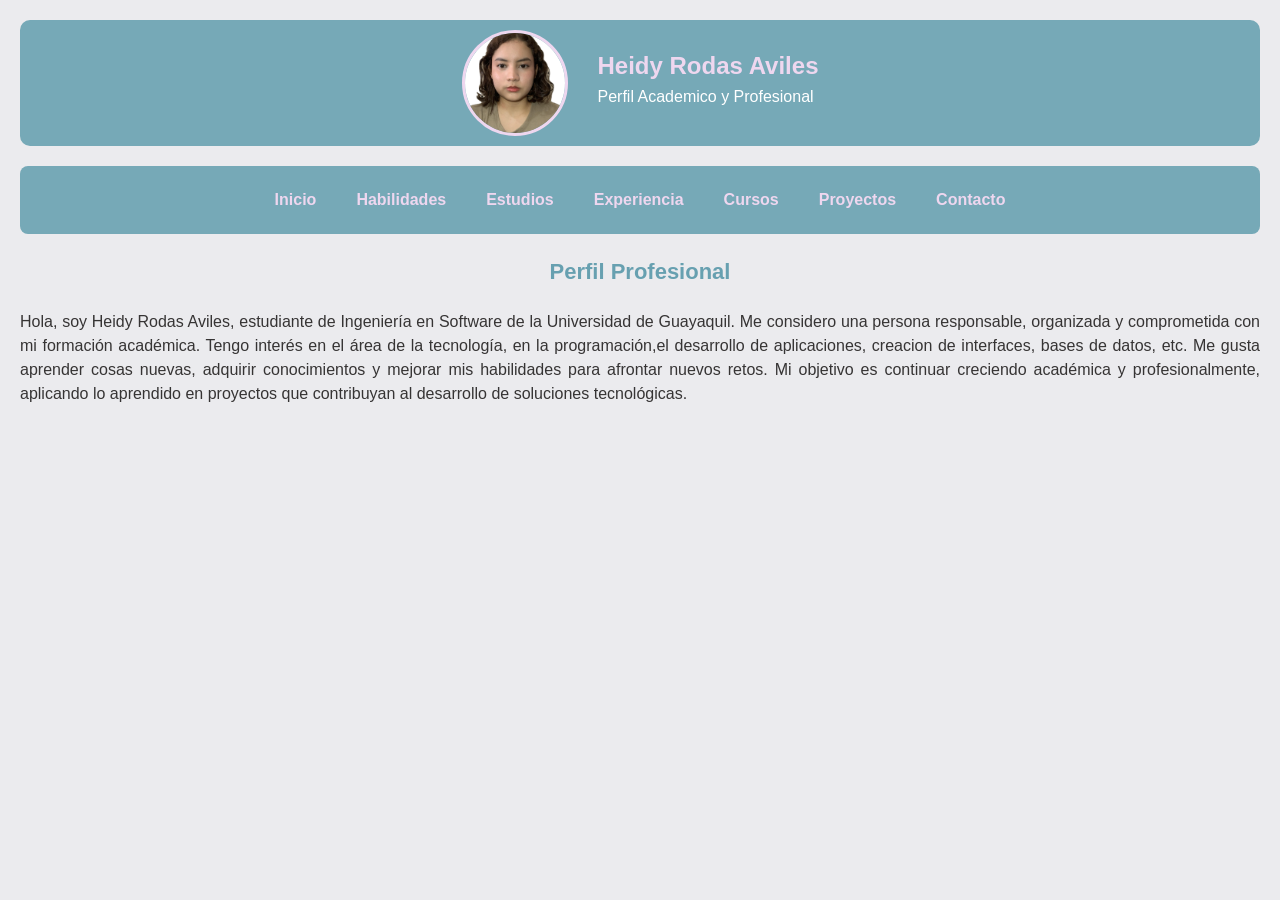
<file: index.html>
<!DOCTYPE html>
    <html lang="en">
     <head>
        <meta charset="UTF-8">
        <meta name="viewport" content="width=device-width, initial-scale=1.0">
        <title>Document</title>
        <link rel="stylesheet" href="css/estilos.css">
    </head>

     <body>
        <header class="encabezado"> 
            <img src="img/Foto.png" alt="mi foto" class="perfil">
            <div class="DatosPersonales">
                <h1>Heidy Rodas Aviles</h1>     
                <p>Perfil Academico y Profesional</p>
            </div>
        </header>
        <nav>   
            <ul>
                <li><a href="index.html">Inicio</a></li>
                <li><a href="habilidades.html">Habilidades</a></li>
                <li><a href="estudios.html">Estudios</a></li>
                <li><a href="Experiencia.html">Experiencia</a></li>
                <li><a href="cursos.html">Cursos</a></li>
                <li><a href="referencias.html">Proyectos</a></li>
                <li><a href="contacto.html">Contacto</a></li> 
            </ul>
        </nav>
        <h2>Perfil Profesional</h2>
        <p>Hola, soy Heidy Rodas Aviles, estudiante de Ingeniería en Software 
            de la Universidad de Guayaquil. Me considero una persona responsable, 
            organizada y comprometida con mi formación académica. Tengo interés
             en el área de la tecnología, en la programación,el desarrollo de 
             aplicaciones, creacion de interfaces, bases de datos, etc.
             Me gusta aprender cosas nuevas, adquirir conocimientos y 
             mejorar mis habilidades para afrontar nuevos retos. Mi objetivo es
             continuar creciendo académica y profesionalmente, aplicando lo 
             aprendido en proyectos que contribuyan al desarrollo de soluciones 
             tecnológicas.</p>
        
       
     </body>
    </html>
</file>
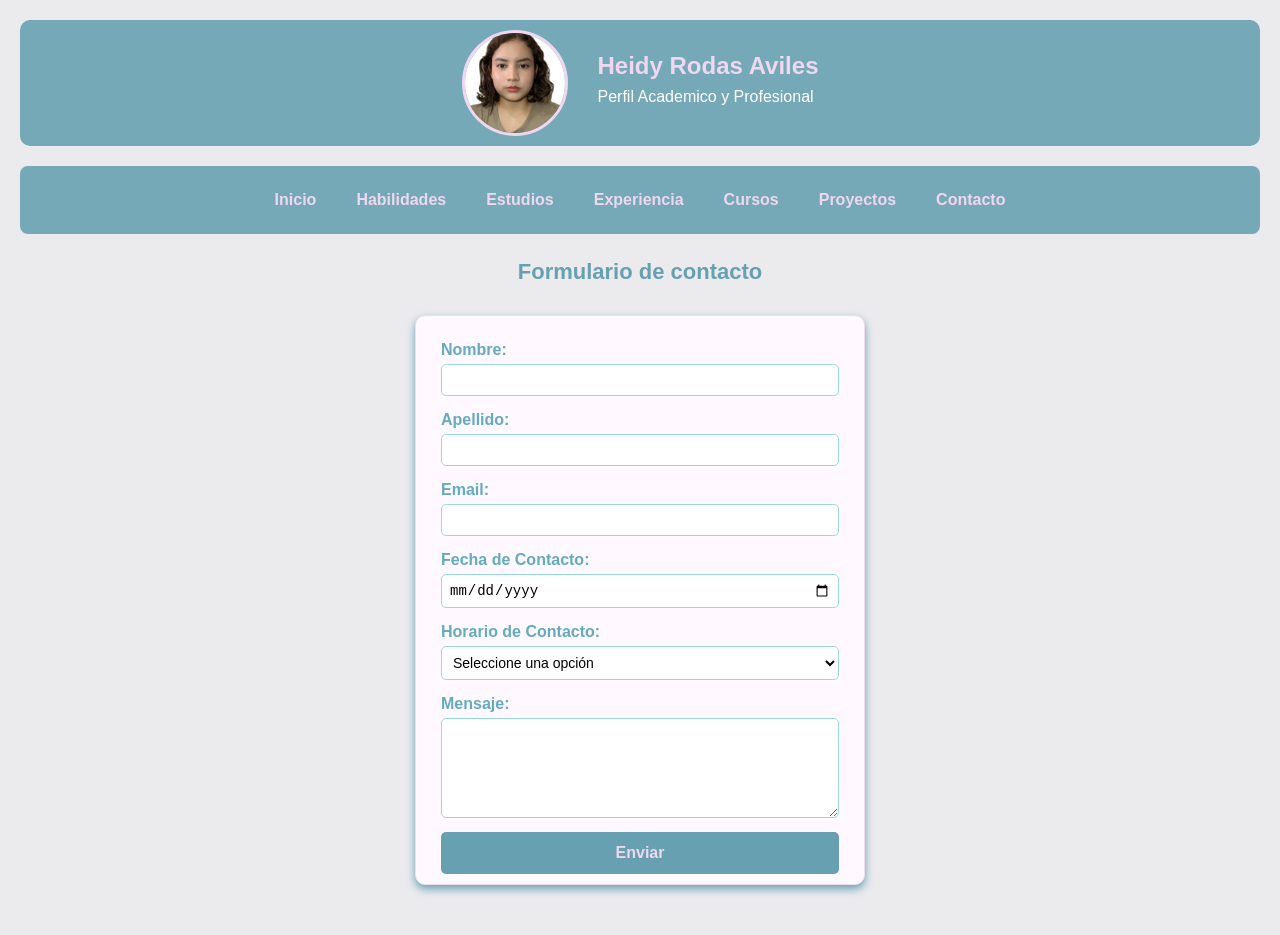
<file: contacto.html>
<!DOCTYPE html>
<html lang="en">
<head>
    <meta charset="UTF-8">
    <meta name="viewport" content="width=device-width, initial-scale=1.0">
    <title>Document</title>
    <link rel="stylesheet" href="css/estilos.css">
</head>
<body>
        <header class="encabezado"> 
            <img src="img/Foto.png" alt="mi foto" class="perfil">
            <div class="DatosPersonales">
                <h1>Heidy Rodas Aviles</h1>     
                <p>Perfil Academico y Profesional</p>
            </div>
        </header>
        <nav>   
            <ul>
                <li><a href="index.html">Inicio</a></li>
                <li><a href="habilidades.html">Habilidades</a></li>
                <li><a href="estudios.html">Estudios</a></li>
                <li><a href="Experiencia.html">Experiencia</a></li>
                <li><a href="cursos.html">Cursos</a></li>
                <li><a href="referencias.html">Proyectos</a></li>
                <li><a href="contacto.html">Contacto</a></li> 
            </ul>
        </nav>

        <h2>Formulario de contacto</h2>

        <form action="" method="post">
            <label for="Nombre">Nombre:</label>
            <input type="text" id="Nombre" name="Nombre">
            <label for="apellido">Apellido:</label>
            <input type="text" id="apellido" name="apellido">
            <label for="email:">Email:</label>
            <input type="email" id="email" name="email">
            <label for="fecha">Fecha de Contacto:</label>
            <input type="date" id="fecha" name="fecha">
            <label for="hora">Horario de Contacto:</label>
            <select name="horario" id="horario">
                <option value="seleccion">Seleccione una opción</option>
                <option value="mañana">Mañana</option>
                <option value="tarde">Tarde</option>
                <option value="noche">Noche</option>
            </select>
            <label for="mensaje:">Mensaje:</label>
            <textarea name="mensaje" id="mensaje"></textarea>
            <button type="submit">Enviar</button>
        </form>
</body>
</html>
</file>
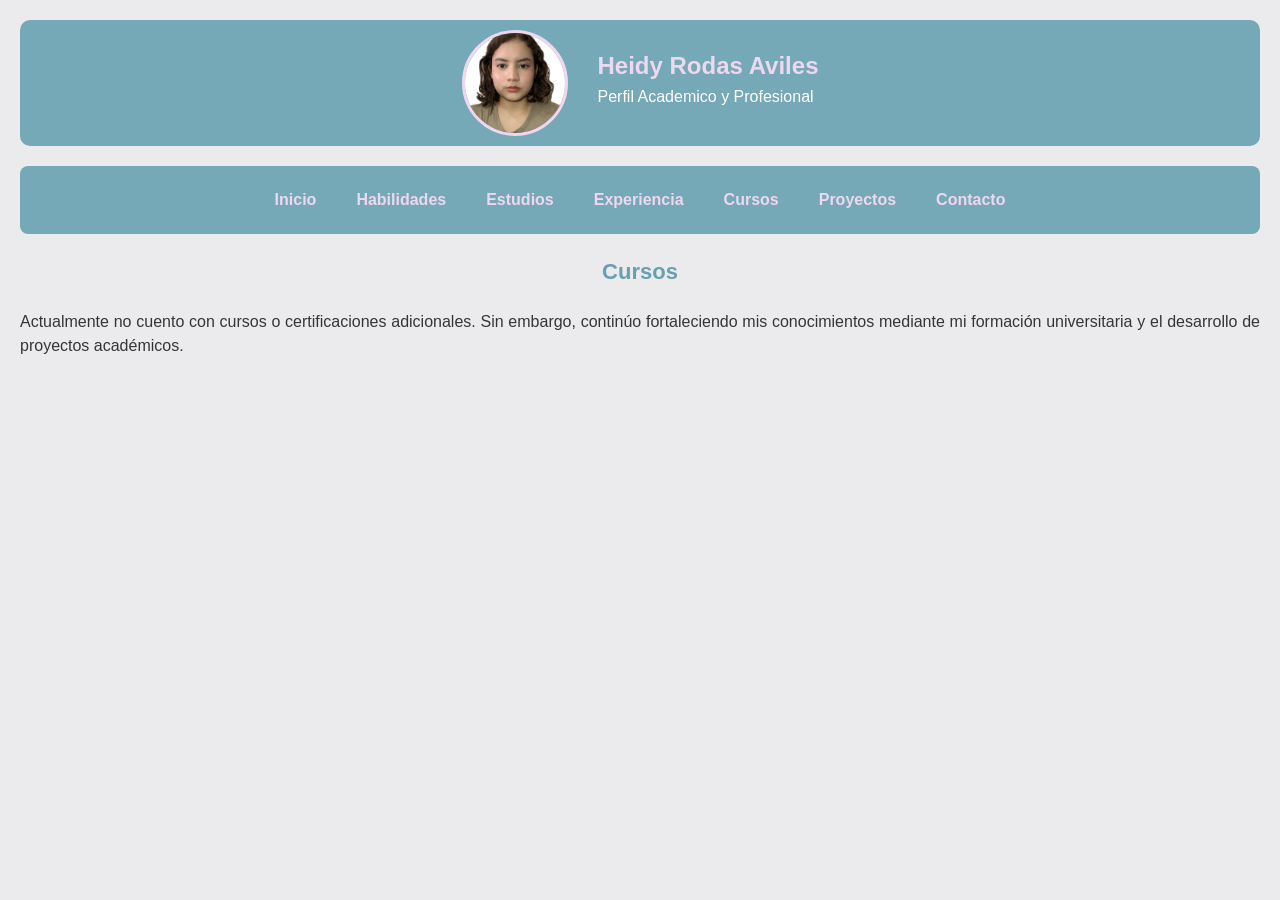
<file: cursos.html>
<!DOCTYPE html>
<html lang="en">
<head>
    <meta charset="UTF-8">
    <meta name="viewport" content="width=device-width, initial-scale=1.0">
    <title>Document</title>
    <link rel="stylesheet" href="css/estilos.css">
</head>
<body>
        <header class="encabezado"> 
            <img src="img/Foto.png" alt="mi foto" class="perfil">
            <div class="DatosPersonales">
                <h1>Heidy Rodas Aviles</h1>     
                <p>Perfil Academico y Profesional</p>
            </div>
        </header>
        <nav>   
            <ul>
                <li><a href="index.html">Inicio</a></li>
                <li><a href="habilidades.html">Habilidades</a></li>
                <li><a href="estudios.html">Estudios</a></li>
                <li><a href="Experiencia.html">Experiencia</a></li>
                <li><a href="cursos.html">Cursos</a></li>
                <li><a href="referencias.html">Proyectos</a></li>
                <li><a href="contacto.html">Contacto</a></li> 
            </ul>
        </nav>
        <h2>Cursos</h2>
        <p>
        Actualmente no cuento con cursos o certificaciones adicionales.
        Sin embargo, continúo fortaleciendo mis conocimientos mediante
        mi formación universitaria y el desarrollo de proyectos académicos.
        </p>
</body>
</html>
</file>
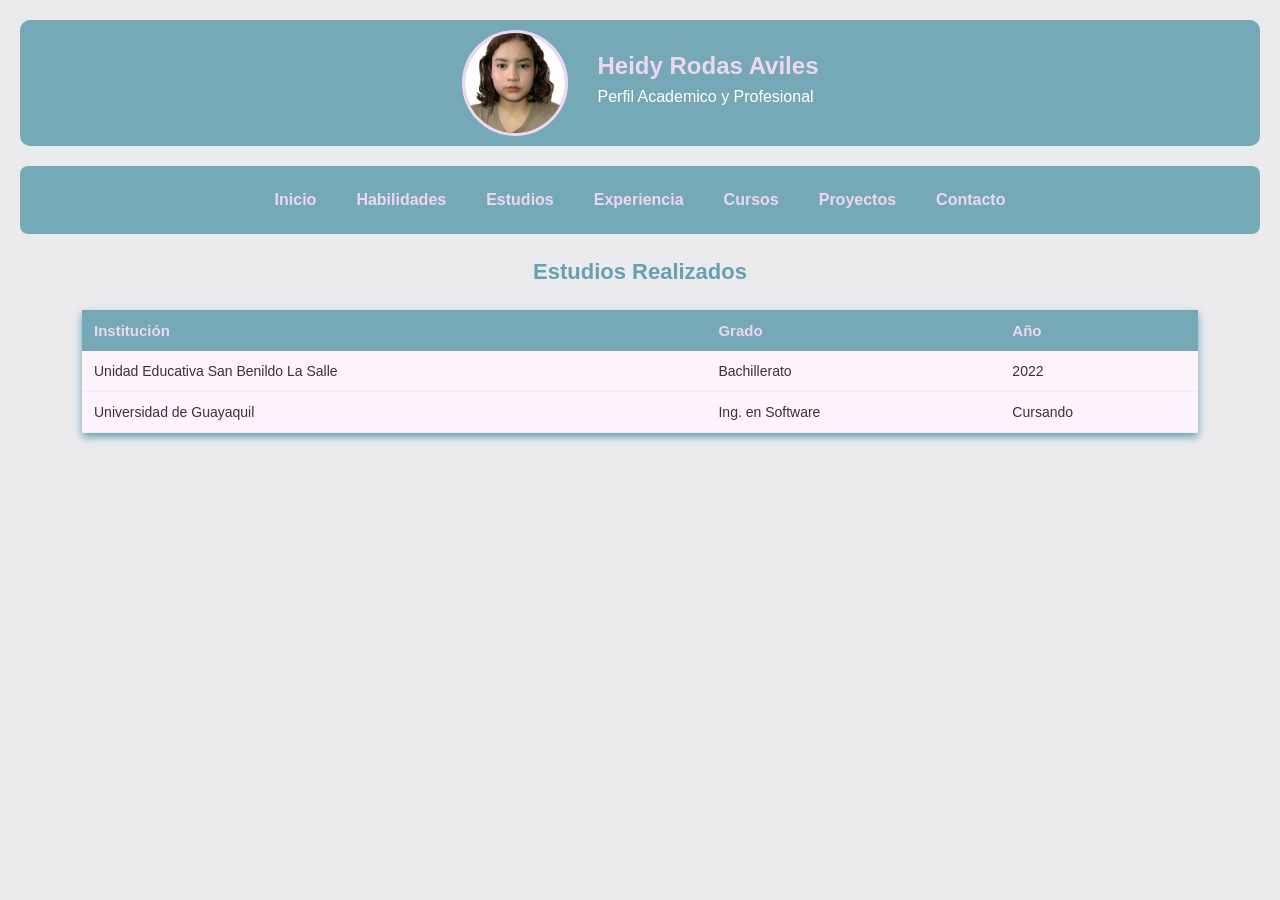
<file: estudios.html>
<!DOCTYPE html>
<html lang="en">
<head>
    <meta charset="UTF-8">
    <meta name="viewport" content="width=device-width, initial-scale=1.0">
    <title>Document</title>
    <link rel="stylesheet" href="css/estilos.css">

</head>
<body>
    
        <header class="encabezado"> 
            <img src="img/Foto.png" alt="mi foto" class="perfil">
            <div class="DatosPersonales">
                <h1>Heidy Rodas Aviles</h1>     
                <p>Perfil Academico y Profesional</p>
            </div>
        </header>

        <nav>   
            <ul>
                <li><a href="index.html">Inicio</a></li>
                <li><a href="habilidades.html">Habilidades</a></li>
                <li><a href="estudios.html">Estudios</a></li>
                <li><a href="Experiencia.html">Experiencia</a></li>
                <li><a href="cursos.html">Cursos</a></li>
                <li><a href="referencias.html">Proyectos</a></li>
                <li><a href="contacto.html">Contacto</a></li> 
            </ul>
        </nav>
        <h2>Estudios Realizados</h2>
        <table>
            <tr>
                <th>Institución</th>
                <th>Grado</th>
                <th>Año</th>
            </tr>
            <tr>
                <td>Unidad Educativa San Benildo La Salle</td>
                <td>Bachillerato</td>
                <td>2022</td>
            </tr>
            <tr>
                <td>Universidad de Guayaquil</td>
                <td>Ing. en Software</td>
                <td>Cursando</td>
            </tr>
        </table>
</body>
</html>
</file>
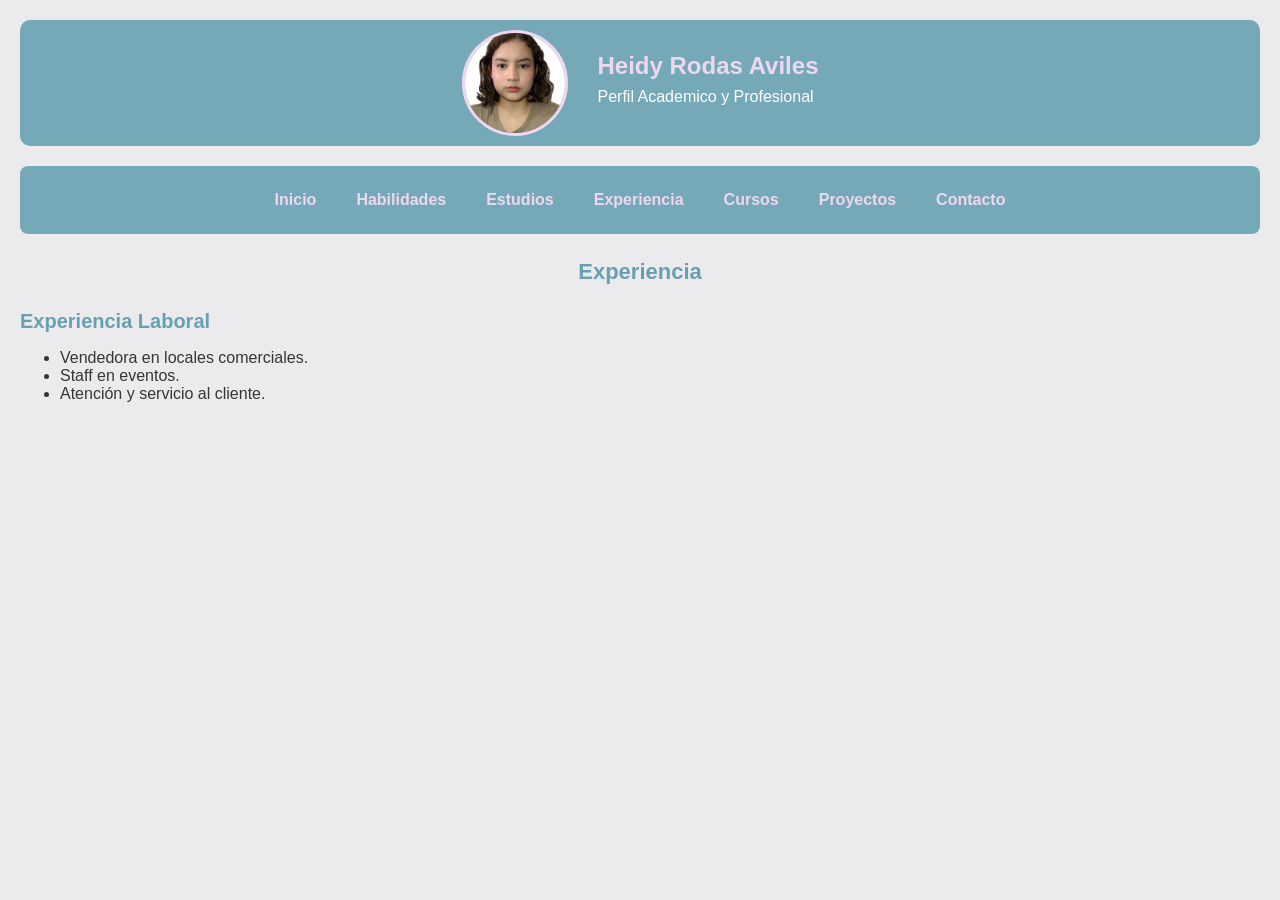
<file: Experiencia.html>
<!DOCTYPE html>
<html lang="en">
<head>
    <meta charset="UTF-8">
    <meta name="viewport" content="width=device-width, initial-scale=1.0">
    <title>Document</title>
    <link rel="stylesheet" href="css/estilos.css">
</head>
<body>
        <header class="encabezado"> 
            <img src="img/Foto.png" alt="mi foto" class="perfil">
            <div class="DatosPersonales">
                <h1>Heidy Rodas Aviles</h1>     
                <p>Perfil Academico y Profesional</p>
            </div>
        </header>
        <nav>   
            <ul>
                <li><a href="index.html">Inicio</a></li>
                <li><a href="habilidades.html">Habilidades</a></li>
                <li><a href="estudios.html">Estudios</a></li>
                <li><a href="Experiencia.html">Experiencia</a></li>
                <li><a href="cursos.html">Cursos</a></li>
                <li><a href="referencias.html">Proyectos</a></li>
                <li><a href="contacto.html">Contacto</a></li> 
            </ul>
        </nav>
        <h2>Experiencia</h2> 

        <h3>Experiencia Laboral</h3>

        <ul>
            <li>Vendedora en locales comerciales.</li>
            <li>Staff en eventos.</li>
            <li>Atención y servicio al cliente.</li>
        </ul>

</body>
</html>
</file>
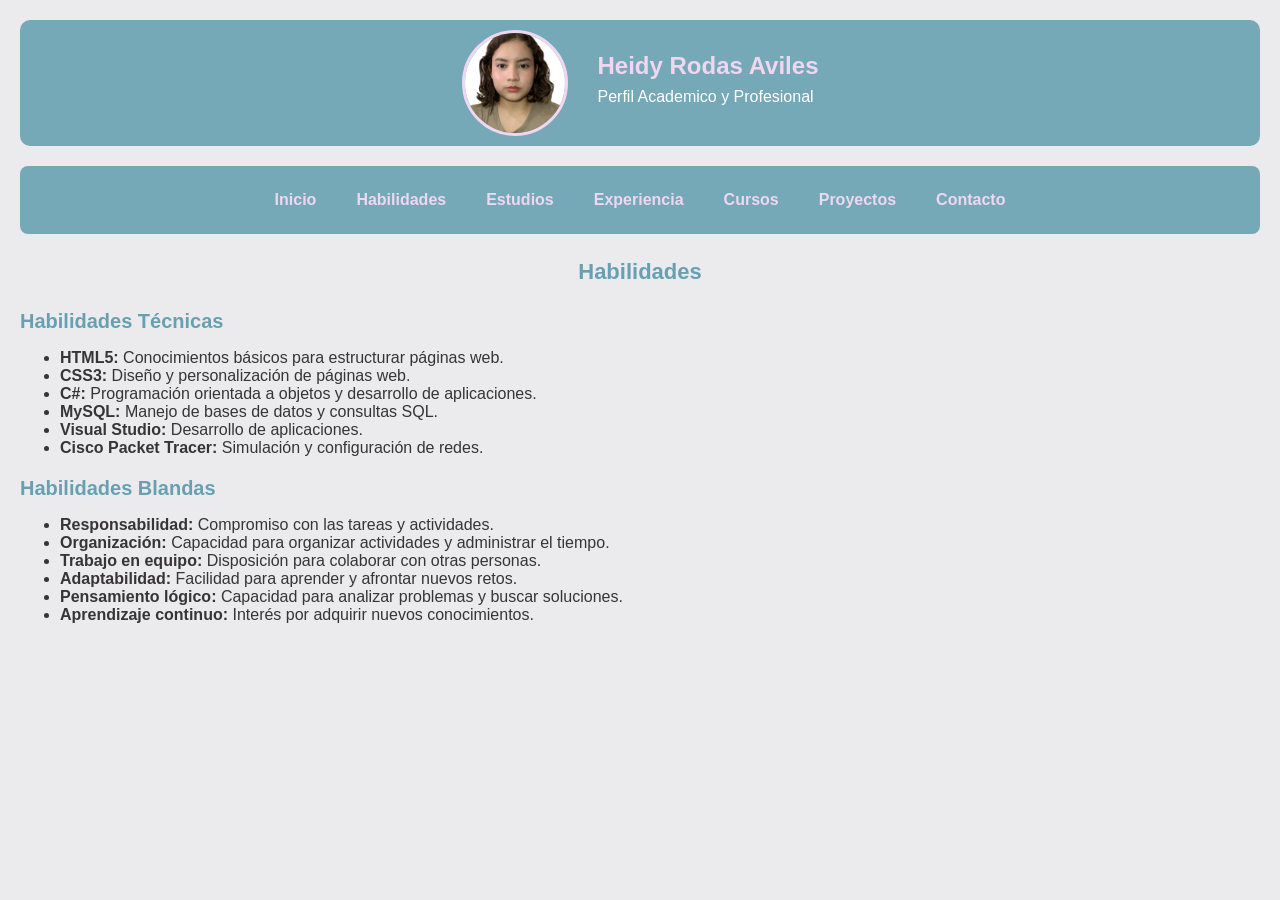
<file: habilidades.html>
<!DOCTYPE html>
<html lang="en">
<head>
    <meta charset="UTF-8">
    <meta name="viewport" content="width=device-width, initial-scale=1.0">
    <title>Document</title>
    <link rel="stylesheet" href="css/estilos.css">
</head>
<body>
        <header class="encabezado"> 
            <img src="img/Foto.png" alt="mi foto" class="perfil">
            <div class="DatosPersonales">
                <h1>Heidy Rodas Aviles</h1>     
                <p>Perfil Academico y Profesional</p>
            </div>
        </header>
        <nav>   
            <ul>
                <li><a href="index.html">Inicio</a></li>
                <li><a href="habilidades.html">Habilidades</a></li>
                <li><a href="estudios.html">Estudios</a></li>
                <li><a href="Experiencia.html">Experiencia</a></li>
                <li><a href="cursos.html">Cursos</a></li>
                <li><a href="referencias.html">Proyectos</a></li>
                <li><a href="contacto.html">Contacto</a></li> 
            </ul>
        </nav>
        <h2>Habilidades</h2>
        <h3>Habilidades Técnicas</h3>

        <ul>
            <li><strong>HTML5:</strong> Conocimientos básicos para estructurar páginas web.</li>
            <li><strong>CSS3:</strong> Diseño y personalización de páginas web.</li>
            <li><strong>C#:</strong> Programación orientada a objetos y desarrollo de aplicaciones.</li>
            <li><strong>MySQL:</strong> Manejo de bases de datos y consultas SQL.</li>
            <li><strong>Visual Studio:</strong> Desarrollo de aplicaciones.</li>
            <li><strong>Cisco Packet Tracer:</strong> Simulación y configuración de redes.</li>
        </ul>

        <h3>Habilidades Blandas</h3>

        <ul>
            <li><strong>Responsabilidad:</strong> Compromiso con las tareas y actividades.</li>
            <li><strong>Organización:</strong> Capacidad para organizar actividades y administrar el tiempo.</li>
            <li><strong>Trabajo en equipo:</strong> Disposición para colaborar con otras personas.</li>
            <li><strong>Adaptabilidad:</strong> Facilidad para aprender y afrontar nuevos retos.</li>
            <li><strong>Pensamiento lógico:</strong> Capacidad para analizar problemas y buscar soluciones.</li>
            <li><strong>Aprendizaje continuo:</strong> Interés por adquirir nuevos conocimientos.</li>
        </ul>
</body>
</html>
</file>
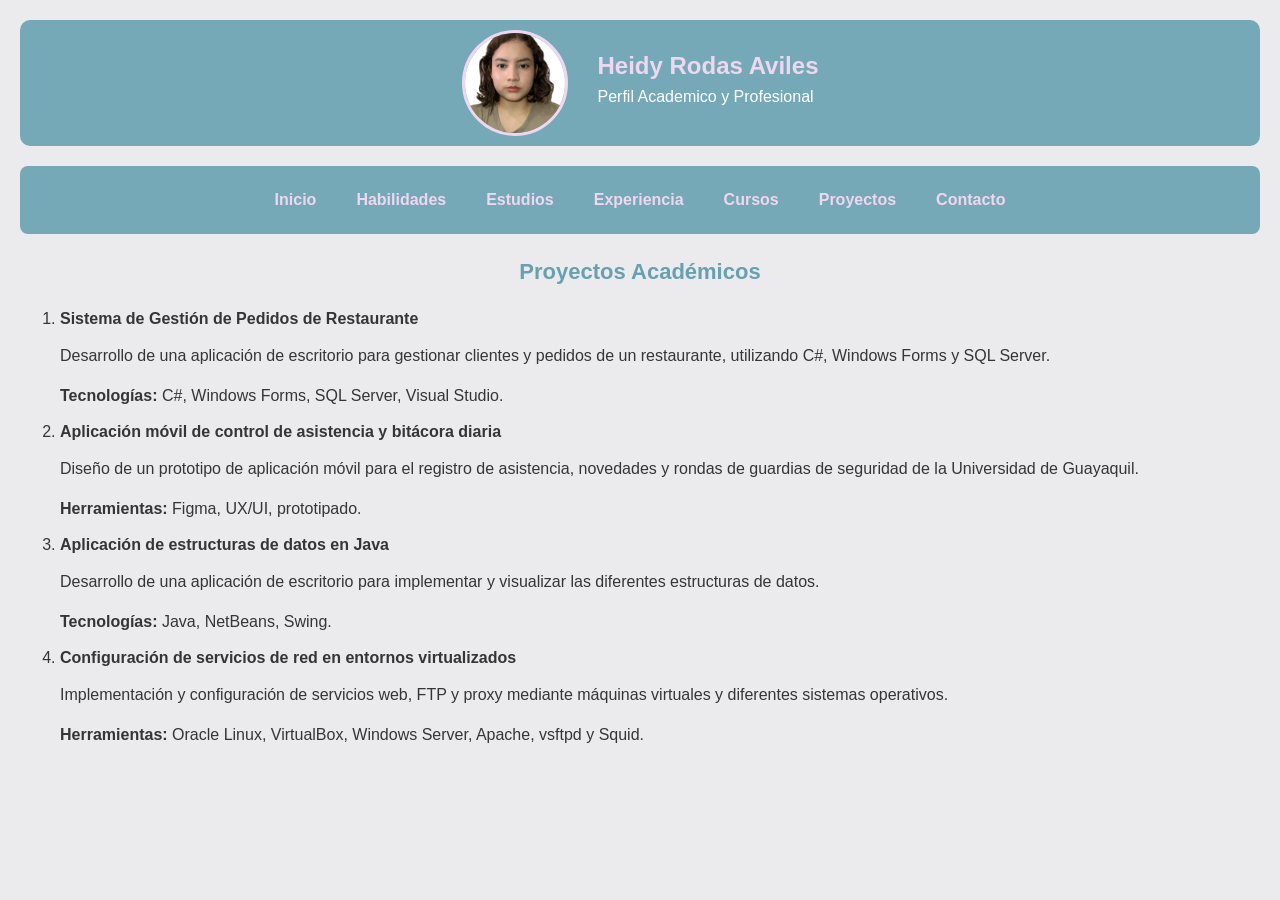
<file: referencias.html>
<!DOCTYPE html>
<html lang="en">
<head>
    <meta charset="UTF-8">
    <meta name="viewport" content="width=device-width, initial-scale=1.0">
    <title>Document</title>
    <link rel="stylesheet" href="css/estilos.css">
</head>
<body>
        <header class="encabezado"> 
            <img src="img/Foto.png" alt="mi foto" class="perfil">
            <div class="DatosPersonales">
                <h1>Heidy Rodas Aviles</h1>     
                <p>Perfil Academico y Profesional</p>
            </div>
        </header>
        <nav>   
            <ul>
                <li><a href="index.html">Inicio</a></li>
                <li><a href="habilidades.html">Habilidades</a></li>
                <li><a href="estudios.html">Estudios</a></li>
                <li><a href="Experiencia.html">Experiencia</a></li>
                <li><a href="cursos.html">Cursos</a></li>
                <li><a href="referencias.html">Proyectos</a></li>
                <li><a href="contacto.html">Contacto</a></li> 
            </ul>
        </nav>

        <h2>Proyectos Académicos</h2>

        <ol>
            <li>
                <strong>Sistema de Gestión de Pedidos de Restaurante</strong>
                <p>
                    Desarrollo de una aplicación de escritorio para gestionar
                    clientes y pedidos de un restaurante, utilizando C#,
                    Windows Forms y SQL Server.
                </p>
                <p><strong>Tecnologías:</strong> C#, Windows Forms, SQL Server, Visual Studio.</p>
            </li>

            <li>
                <strong>Aplicación móvil de control de asistencia y bitácora diaria</strong>
                <p>
                    Diseño de un prototipo de aplicación móvil para el registro
                    de asistencia, novedades y rondas de guardias de seguridad
                    de la Universidad de Guayaquil.
                </p>
                <p><strong>Herramientas:</strong> Figma, UX/UI, prototipado.</p>
            </li>

            <li>
                <strong>Aplicación de estructuras de datos en Java</strong>
                <p>
                    Desarrollo de una aplicación de escritorio para implementar
                    y visualizar las diferentes estructuras de datos.
                </p>
                <p><strong>Tecnologías:</strong> Java, NetBeans, Swing.</p>
            </li>

            <li>
                <strong>Configuración de servicios de red en entornos virtualizados</strong>
                <p>
                    Implementación y configuración de servicios web, FTP y
                    proxy mediante máquinas virtuales y diferentes sistemas operativos.
                </p>
                <p><strong>Herramientas:</strong> Oracle Linux, VirtualBox,
                Windows Server, Apache, vsftpd y Squid.</p>
            </li>

        </ol>
</body>
</html>
</file>
<file: css/estilos.css>
/*estilos generales*/
body {
    font-family: 'Trebuchet MS', Arial, sans-serif;
    background-color: #ebebee;
    color: #363434;
    margin: 0;
    padding: 20px;
}

/*estilos de encabezado*/
.encabezado{
    display: flex;
    align-items: center;
    justify-content: center;
    gap: 30px;
    background-color: #76a9b7;
    border-radius: 10px;
    padding: 10px;
}

/*imagen Perfil*/
.perfil {
    width: 100px;
    height: 100px;
    border-radius: 50%;
    object-fit: cover;
    border: 3px solid #eed7ef;
    flex-shrink: 1;
}

/*Informacion Personal*/
.DatosPersonales {
    text-align: center;
}
.DatosPersonales h1 {
    font-size: 24px;
    margin: 0;
    color: #eed7ef;
}
.DatosPersonales p {
    font-size: 16px;
    margin: 5px 0;
    color: #ffffff;
}

p {
    font-size: 16px;
    line-height: 1.5;
    margin-bottom: 15px;
    text-align: justify;
    color: #363434;
}

/*Menu de Navegacion*/
nav{    
    background-color: #76a9b7;
    border-radius: 8px;
    margin-top: 20px;
    padding: 10px;
}
nav ul{
    display: flex;
    justify-content: center;
    align-items: center;
    gap: 10px;
    list-style: none;
    margin: 0 auto;
    padding: 5px 0;
}
nav li{
    display: inline-block;
}
nav a{
    display: block;
    text-decoration: none;
    color: #eed7ef;
    font-weight: bold;
    padding: 10px 15px;
    border-radius: 5px;
    transition: background-color 0.3s ease;
}
/*Efecto del mouse al pasar por encima*/
nav a:hover{
    background-color: #aad0d5;
    color: #76a9b7;
}

/*estilos de encabezado*/
h2 {
    color: #67a0b0;
    text-align: center;
    margin-top: 25px;
    margin-bottom: 25px;
    font-size: 22px;
}

h3 {
    color: #67a0b0;
    margin-top: 20px;
    margin-bottom: 10px;
    font-size: 20px;
    text-align: left;
}

/*estilos para la tabla*/
table {
    width: 90%;
    border-collapse: collapse;
    margin: 25px auto;
    background-color: #fff3ff;
    box-shadow: 0 4px 8px #67a0b0;
}

th{
    background-color: #76a9b7;
    color: #eed7ef;
    padding: 12px;
    text-align: left;
    font-size: 15px;
}
td {
    padding: 12px;
    border-bottom: 1px solid #f6e8f4;
    font-size: 14px;
}
tr:nth-child(even) {
    background-color: #fef2fa;
}
tr:hover {
    background-color: #eafaff;
}

/*estilos para el formulario de contacto*/
form {
    background-color: #fff8ff;
    width: 450px;
    max-width: 90%;
    margin: 30px auto;
    padding: 10px 25px;
    border: 1px solid #eedcef;
    border-radius: 10px;
    box-shadow: 0 4px 8px #67a0b0;
    box-sizing: border-box;
}

/*etiquetas del formulario*/
form label {
    display: block;
    color: #63abbf;
    font-weight: bold;
    font-size: 16px;
    margin-top: 15px;
    margin-bottom: 5px;
}

input{
    width: 100%;
    padding: 7px;
    border: 1px solid #99d9dd;
    border-radius: 5px;
    font-size: 14px;
    box-sizing: border-box;
}

select{
    width: 100%;
    padding: 7px;
    border: 1px solid #99d9dd;
    border-radius: 5px;
    font-size: 14px;
    box-sizing: border-box;
    background-color: #fff;
}
textarea {
    width: 100%;
    height: 100px;
    padding: 7px;
    border: 1px solid #99d9dd;
    border-radius: 5px;
    font-size: 14px;
    box-sizing: border-box;
    resize: vertical;
}
button {
    display: block;
    width: 100%;
    background-color: #67a0b0;
    color: #eed7ef;
    padding: 12px;
    border: none;
    border-radius: 5px;
    font-size: 16px;
    font-weight: bold;
    margin-top: 10px;
    cursor: pointer;
    transition: background-color 0.3s ease;
}
button:hover {
    background-color: #76a9b7;
}
</file>
